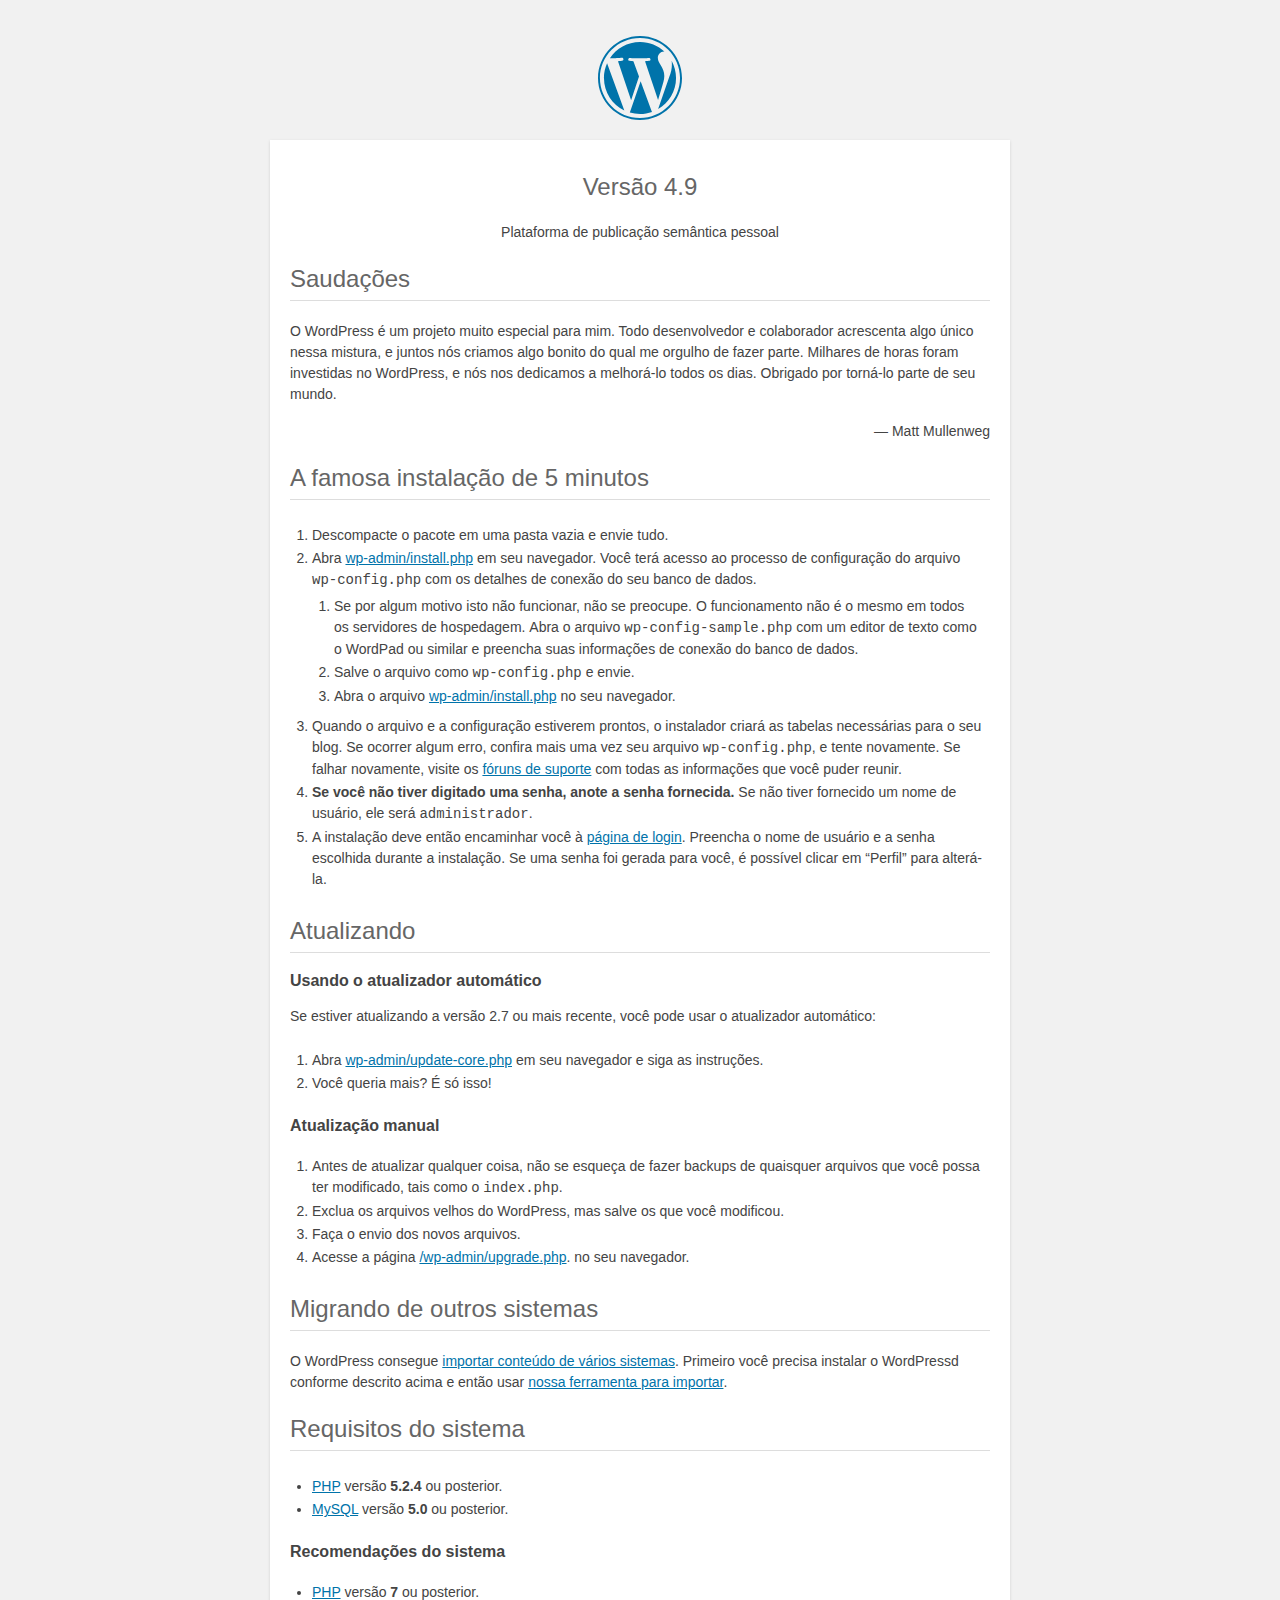
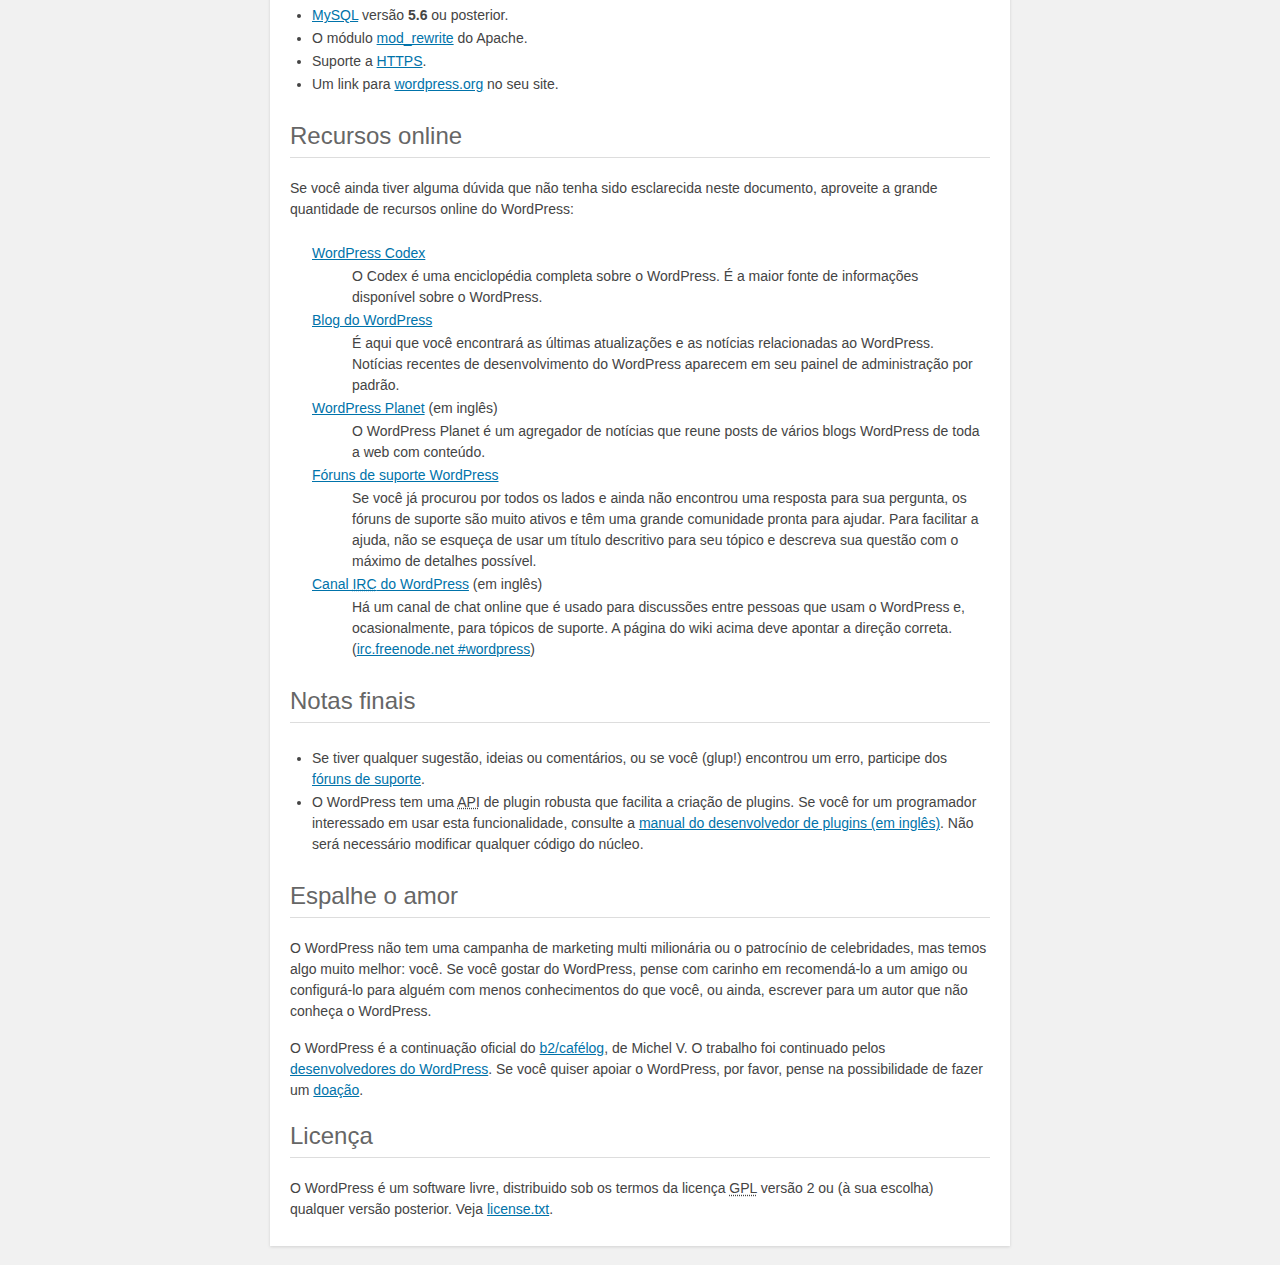
<file: NE Soft Website/NESoftFactory/readme.html>
<!DOCTYPE html>
<html>
<head>
	<meta name="viewport" content="width=device-width" />
	<meta http-equiv="Content-Type" content="text/html; charset=utf-8" />
	<title>WordPress &#8250; Leia-me</title>
	<link rel="stylesheet" href="wp-admin/css/install.css?ver=20100228" type="text/css" />
</head>
<body>
<h1 id="logo">
	<a href="https://wordpress.org/"><img alt="WordPress" src="wp-admin/images/wordpress-logo.png" /></a>
	<br /> Versão 4.9
</h1>
<p style="text-align: center">Plataforma de publicação semântica pessoal</p>

<h2>Saudações</h2>
<p>O WordPress é um projeto muito especial para mim. Todo desenvolvedor e colaborador acrescenta algo único nessa mistura, e juntos nós criamos algo bonito do qual me orgulho de fazer parte. Milhares de horas foram investidas no WordPress, e nós nos dedicamos a melhorá-lo todos os dias. Obrigado por torná-lo parte de seu mundo.</p>
<p style="text-align: right">&#8212; Matt Mullenweg</p>

<h2>A famosa instalação de 5 minutos</h2>
<ol>
	<li>Descompacte o pacote em uma pasta vazia e envie tudo.</li>
	<li>Abra <span class="file"><a href="wp-admin/install.php">wp-admin/install.php</a></span> em seu navegador. Você terá acesso ao processo de configuração do arquivo <code>wp-config.php</code> com os detalhes de conexão do seu banco de dados.
		<ol>
			<li>Se por algum motivo isto não funcionar, não se preocupe. O funcionamento não é o mesmo em todos os servidores de hospedagem. Abra o arquivo <code>wp-config-sample.php</code> com um editor de texto como o WordPad ou similar e preencha suas informações de conexão do banco de dados.</li>
			<li>Salve o arquivo como <code>wp-config.php</code> e envie.</li>
			<li>Abra o arquivo <span class="file"><a href="wp-admin/install.php">wp-admin/install.php</a></span> no seu navegador.</li>
		</ol>
	</li>
	<li>Quando o arquivo e a configuração estiverem prontos, o instalador criará as tabelas necessárias para o seu blog. Se ocorrer algum erro, confira mais uma vez seu arquivo <code>wp-config.php</code>, e tente novamente. Se falhar novamente, visite os <a href="https://wordpress.org/support/" title="fóruns de suporte">fóruns de suporte</a> com todas as informações que você puder reunir.</li>
	<li><strong>Se você não tiver digitado uma senha, anote a senha fornecida.</strong> Se não tiver fornecido um nome de usuário, ele será <code>administrador</code>.</li>
	<li>A instalação deve então encaminhar você à <a href="wp-login.php">página de login</a>. Preencha o nome de usuário e a senha escolhida durante a instalação. Se uma senha foi gerada para você, é possível clicar em &#8220;Perfil&#8221; para alterá-la.</li>
</ol>

<h2>Atualizando</h2>
<h3>Usando o atualizador automático</h3>
<p>Se estiver atualizando a versão 2.7 ou mais recente, você pode usar o atualizador automático:</p>
<ol>
	<li>Abra <span class="file"><a href="wp-admin/update-core.php">wp-admin/update-core.php</a></span> em seu navegador e siga as instruções.</li>
	<li>Você queria mais? É só isso!</li>
</ol>

<h3>Atualização manual</h3>
<ol>
	<li>Antes de atualizar qualquer coisa, não se esqueça de fazer backups de quaisquer arquivos que você possa ter modificado, tais como o <code>index.php</code>.</li>
	<li>Exclua os arquivos velhos do WordPress, mas salve os que você modificou.</li>
	<li>Faça o envio dos novos arquivos.</li>
	<li>Acesse a página <span class="file"><a href="wp-admin/upgrade.php">/wp-admin/upgrade.php</a>.</span> no seu navegador.</li>
</ol>

<h2>Migrando de outros sistemas</h2>
<p>O WordPress consegue <a href="https://codex.wordpress.org/pt-br:Importando_conte%C3%BAdo">importar conteúdo de vários sistemas</a>. Primeiro você precisa instalar o WordPressd conforme descrito acima e então usar <a title="Importar para o WordPress" href="wp-admin/import.php">nossa ferramenta para importar</a>.</p>

<h2>Requisitos do sistema</h2>
<ul>
	<li><a href="https://secure.php.net/">PHP</a> versão <strong>5.2.4</strong> ou posterior.</li>
	<li><a href="https://www.mysql.com/">MySQL</a> versão <strong>5.0</strong> ou posterior.</li>
</ul>

<h3>Recomendações do sistema</h3>
<ul>
	<li><a href="https://secure.php.net/">PHP</a> versão <strong>7</strong> ou posterior.</li>
	<li><a href="https://www.mysql.com/">MySQL</a> versão <strong>5.6</strong> ou posterior.</li>
	<li>O módulo <a href="https://httpd.apache.org/docs/2.2/mod/mod_rewrite.html">mod_rewrite</a> do Apache.</li>
	<li>Suporte a <a href="https://wordpress.org/news/2016/12/moving-toward-ssl/">HTTPS</a>.</li>
	<li>Um link para  <a href="https://wordpress.org/">wordpress.org</a> no seu site.</li>
</ul>

<h2>Recursos online</h2>
<p>Se você ainda tiver alguma dúvida que não tenha sido esclarecida neste documento, aproveite a grande quantidade de recursos online do WordPress:</p>
<dl>
	<dt><a href="https://codex.wordpress.org/P%C3%A1gina_Inicial">WordPress Codex</a></dt>
		<dd>O Codex é uma enciclopédia completa sobre o WordPress. É a maior fonte de informações disponível sobre o WordPress.</dd>
	<dt><a href="https://br.wordpress.org/news/">Blog do WordPress</a></dt>
		<dd>É aqui que você encontrará as últimas atualizações e as notícias relacionadas ao WordPress. Notícias recentes de desenvolvimento do WordPress aparecem em seu painel de administração por padrão.</dd>
	<dt><a href="https://planet.wordpress.org/">WordPress Planet</a> (em inglês)</dt>
		<dd>O WordPress Planet é um agregador de notícias que reune posts de vários blogs WordPress de toda a web com conteúdo.</dd>
	<dt><a href="https://br.wordpress.org/support/">Fóruns de suporte WordPress</a></dt>
		<dd>Se você já procurou por todos os lados e ainda não encontrou uma resposta para sua pergunta, os fóruns de suporte são muito ativos e têm uma grande comunidade pronta para ajudar. Para facilitar a ajuda, não se esqueça de usar um título descritivo para seu tópico e descreva sua questão com o máximo de detalhes possível.</dd>
	<dt><a href="https://codex.wordpress.org/IRC">Canal <abbr title="Internet Relay Chat">IRC</abbr> do WordPress</a> (em inglês)</dt>
		<dd>Há um canal de chat online que é usado para discussões entre pessoas que usam o WordPress e, ocasionalmente, para tópicos de suporte. A página do wiki acima deve apontar a direção correta. (<a href="irc://irc.freenode.net/wordpress">irc.freenode.net #wordpress</a>)</dd>
</dl>

<h2>Notas finais</h2>
<ul>
	<li>Se tiver qualquer sugestão, ideias ou comentários, ou se você (glup!) encontrou um erro, participe dos <a href="https://br.wordpress.org/support/">fóruns de suporte</a>.</li>
	<li>O WordPress tem uma <abbr title="Interface de programação de aplicações">API</abbr> de plugin robusta que facilita a criação de plugins. Se você for um programador interessado em usar esta funcionalidade, consulte a <a href="https://developer.wordpress.org/plugins/">manual do desenvolvedor de plugins (em inglês)</a>. Não será necessário modificar qualquer código do núcleo.</li>
</ul>

<h2>Espalhe o amor</h2>
<p>O WordPress não tem uma campanha de marketing multi milionária ou o patrocínio de celebridades, mas temos algo muito melhor: você. Se você gostar do WordPress, pense com carinho em recomendá-lo a um amigo ou configurá-lo para alguém com menos conhecimentos do que você, ou ainda, escrever para um autor que não conheça o WordPress.</p>

<p>O WordPress é a continuação oficial do <a href="http://cafelog.com/">b2/caf&#233;log</a>, de Michel V. O trabalho foi continuado pelos <a href="https://wordpress.org/about/">desenvolvedores do WordPress</a>. Se você quiser apoiar o WordPress, por favor, pense na possibilidade de fazer um <a href="https://wordpress.org/donate/" title="Doar para o WordPress">doação</a>.</p>

<h2>Licença</h2>
<p>O WordPress é um software livre, distribuido sob os termos da licença <abbr title="GNU General Public License (Licença Pública Geral)">GPL</abbr> versão 2 ou (à sua escolha) qualquer versão posterior. Veja <a href="license.txt">license.txt</a>.</p>

</body>
</html>
</file>
<file: NE Soft Website/NESoftFactory/wp-admin/css/install.css>
html {
	background: #f1f1f1;
	margin: 0 20px;
}

body {
	background: #fff;
	color: #444;
	font-family: -apple-system, BlinkMacSystemFont, "Segoe UI", Roboto, Oxygen-Sans, Ubuntu, Cantarell, "Helvetica Neue", sans-serif;
	margin: 140px auto 25px;
	padding: 20px 20px 10px 20px;
	max-width: 700px;
	-webkit-font-smoothing: subpixel-antialiased;
	box-shadow: 0 1px 3px rgba(0,0,0,0.13);
}

a {
	color: #0073aa;
}

a:hover,
a:active {
	color: #00a0d2;
}

a:focus {
	color: #124964;
	box-shadow:
		0 0 0 1px #5b9dd9,
		0 0 2px 1px rgba(30, 140, 190, .8);
}

.ie8 a:focus {
	outline: #5b9dd9 solid 1px;
}

h1, h2 {
	border-bottom: 1px solid #ddd;
	clear: both;
	color: #666;
	font-size: 24px;
	padding: 0;
	padding-bottom: 7px;
	font-weight: 400;
}

h3 {
	font-size: 16px;
}

p, li, dd, dt {
	padding-bottom: 2px;
	font-size: 14px;
	line-height: 1.5;
}

code, .code {
	font-family: Consolas, Monaco, monospace;
}

ul, ol, dl {
	padding: 5px 5px 5px 22px;
}

a img {
	border:0
}
abbr {
	border: 0;
	font-variant: normal;
}

fieldset {
	border: 0;
	padding: 0;
	margin: 0;
}

label {
	cursor: pointer;
}

#logo {
	margin: 6px 0 14px 0;
	padding: 0 0 7px 0;
	border-bottom: none;
	text-align:center
}
#logo a {
	background-image: url(../images/w-logo-blue.png?ver=20131202);
	background-image: none, url(../images/wordpress-logo.svg?ver=20131107);
	background-size: 84px;
	background-position: center top;
	background-repeat: no-repeat;
	color: #444; /* same as login.css */
	height: 84px;
	font-size: 20px;
	font-weight: 400;
	line-height: 1.3em;
	margin: -130px auto 25px;
	padding: 0;
	text-decoration: none;
	width: 84px;
	text-indent: -9999px;
	outline: none;
	overflow: hidden;
	display: block;
}

#logo a:focus {
	box-shadow: none;
}

.step {
	margin: 20px 0 15px;
}
.step, th {
	text-align: left;
	padding: 0;
}
.language-chooser.wp-core-ui .step .button.button-large {
	height: 36px;
	font-size: 14px;
	line-height: 33px;
	vertical-align: middle;
}
textarea {
	border: 1px solid #ddd;
	font-family: -apple-system, BlinkMacSystemFont, "Segoe UI", Roboto, Oxygen-Sans, Ubuntu, Cantarell, "Helvetica Neue", sans-serif;
	width: 100%;
	box-sizing: border-box;
}

.form-table {
	border-collapse: collapse;
	margin-top: 1em;
	width: 100%;
}

.form-table td {
	margin-bottom: 9px;
	padding: 10px 20px 10px 0;
	font-size: 14px;
	vertical-align: top
}

.form-table th {
	font-size: 14px;
	text-align: left;
	padding: 10px 20px 10px 0;
	width: 140px;
	vertical-align: top;
}

.form-table code {
	line-height: 18px;
	font-size: 14px;
}

.form-table p {
	margin: 4px 0 0 0;
	font-size: 11px;
}

.form-table input {
	line-height: 20px;
	font-size: 15px;
	padding: 3px 5px;
	border: 1px solid #ddd;
	box-shadow: inset 0 1px 2px rgba(0,0,0,0.07);
}

input,
submit {
	font-family: -apple-system, BlinkMacSystemFont, "Segoe UI", Roboto, Oxygen-Sans, Ubuntu, Cantarell, "Helvetica Neue", sans-serif;
}

.form-table input[type=text],
.form-table input[type=email],
.form-table input[type=url],
.form-table input[type=password] {
	width: 206px;
}

.form-table th p {
	font-weight: 400;
}

.form-table.install-success th,
.form-table.install-success td {
	vertical-align: middle;
	padding: 16px 20px 16px 0;
}

.form-table.install-success td p {
	margin: 0;
	font-size: 14px;
}

.form-table.install-success td code {
	margin: 0;
	font-size: 18px;
}

#error-page {
	margin-top: 50px;
}

#error-page p {
	font-size: 14px;
	line-height: 18px;
	margin: 25px 0 20px;
}

#error-page code, .code {
	font-family: Consolas, Monaco, monospace;
}

.wp-hide-pw > .dashicons {
	line-height: inherit;
}

#pass-strength-result {
	background-color: #eee;
	border: 1px solid #ddd;
	color: #23282d;
	margin: -2px 5px 5px 0px;
	padding: 3px 5px;
	text-align: center;
	width: 218px;
	box-sizing: border-box;
	opacity: 0;
}

#pass-strength-result.short {
	background-color: #f1adad;
	border-color: #e35b5b;
	opacity: 1;
}

#pass-strength-result.bad {
	background-color: #fbc5a9;
	border-color: #f78b53;
	opacity: 1;
}

#pass-strength-result.good {
	background-color: #ffe399;
	border-color: #ffc733;
	opacity: 1;
}

#pass-strength-result.strong {
	background-color: #c1e1b9;
	border-color: #83c373;
	opacity: 1;
}

#pass1.short, #pass1-text.short {
	border-color: #e35b5b;
}

#pass1.bad, #pass1-text.bad {
	border-color: #f78b53;
}

#pass1.good, #pass1-text.good {
	border-color: #ffc733;
}

#pass1.strong, #pass1-text.strong {
	border-color: #83c373;
}

.pw-weak {
	display: none;
}

.message {
	border-left: 4px solid #dc3232;
	padding: .7em .6em;
	background-color: #fbeaea;
}

/* rtl:ignore */
#dbname,
#uname,
#pwd,
#dbhost,
#prefix,
#user_login,
#admin_email,
#pass1,
#pass2 {
	direction: ltr;
}

#pass1-text,
.show-password #pass1 {
	display: none;
}

.show-password #pass1-text
{
	display: inline-block;
}

.form-table span.description.important {
	font-size: 12px;
}


/* localization */
body.rtl,
.rtl textarea,
.rtl input,
.rtl submit {
	font-family: Tahoma, sans-serif;
}

:lang(he-il) body.rtl,
:lang(he-il) .rtl textarea,
:lang(he-il) .rtl input,
:lang(he-il) .rtl submit {
	font-family: Arial, sans-serif;
}

@media only screen and (max-width: 799px) {
	body {
		margin-top: 115px;
	}
	#logo a {
		margin: -125px auto 30px;
	}
}

@media screen and ( max-width: 782px ) {

	.form-table {
		margin-top: 0;
	}

	.form-table th,
	.form-table td {
		display: block;
		width: auto;
		vertical-align: middle;
	}

	.form-table th {
		padding: 20px 0 0;
	}

	.form-table td {
		padding: 5px 0;
		border: 0;
		margin: 0;
	}

	textarea,
	input {
		font-size: 16px;
	}

	.form-table td input[type="text"],
	.form-table td input[type="email"],
	.form-table td input[type="url"],
	.form-table td input[type="password"],
	.form-table td select,
	.form-table td textarea,
	.form-table span.description {
		width: 100%;
		font-size: 16px;
		line-height: 1.5;
		padding: 7px 10px;
		display: block;
		max-width: none;
		box-sizing: border-box;
	}

}

body.language-chooser {
	max-width: 300px;
}

.language-chooser select {
	padding: 8px;
	width: 100%;
	display: block;
	border: 1px solid #ddd;
	background-color: #fff;
	color: #32373c;
	font-size: 16px;
	font-family: Arial, sans-serif;
	font-weight: 400;
}

.language-chooser p {
	text-align: right;
}

.screen-reader-input,
.screen-reader-text {
	border: 0;
	clip: rect(1px, 1px, 1px, 1px);
	-webkit-clip-path: inset(50%);
	clip-path: inset(50%);
	height: 1px;
	margin: -1px;
	overflow: hidden;
	padding: 0;
	position: absolute;
	width: 1px;
	word-wrap: normal !important;
}

.spinner {
	background: url(../images/spinner.gif) no-repeat;
	background-size: 20px 20px;
	visibility: hidden;
	opacity: 0.7;
	filter: alpha(opacity=70);
	width: 20px;
	height: 20px;
	margin: 2px 5px 0;
}

.step .spinner {
	display: inline-block;
	vertical-align: middle;
	margin-right: 15px;
}

.button.hide-if-no-js,
.hide-if-no-js {
	display: none;
}

/**
 * HiDPI Displays
 */
@media print,
  (-webkit-min-device-pixel-ratio: 1.25),
  (min-resolution: 120dpi) {

	.spinner {
		background-image: url(../images/spinner-2x.gif);
	}

}
</file>
